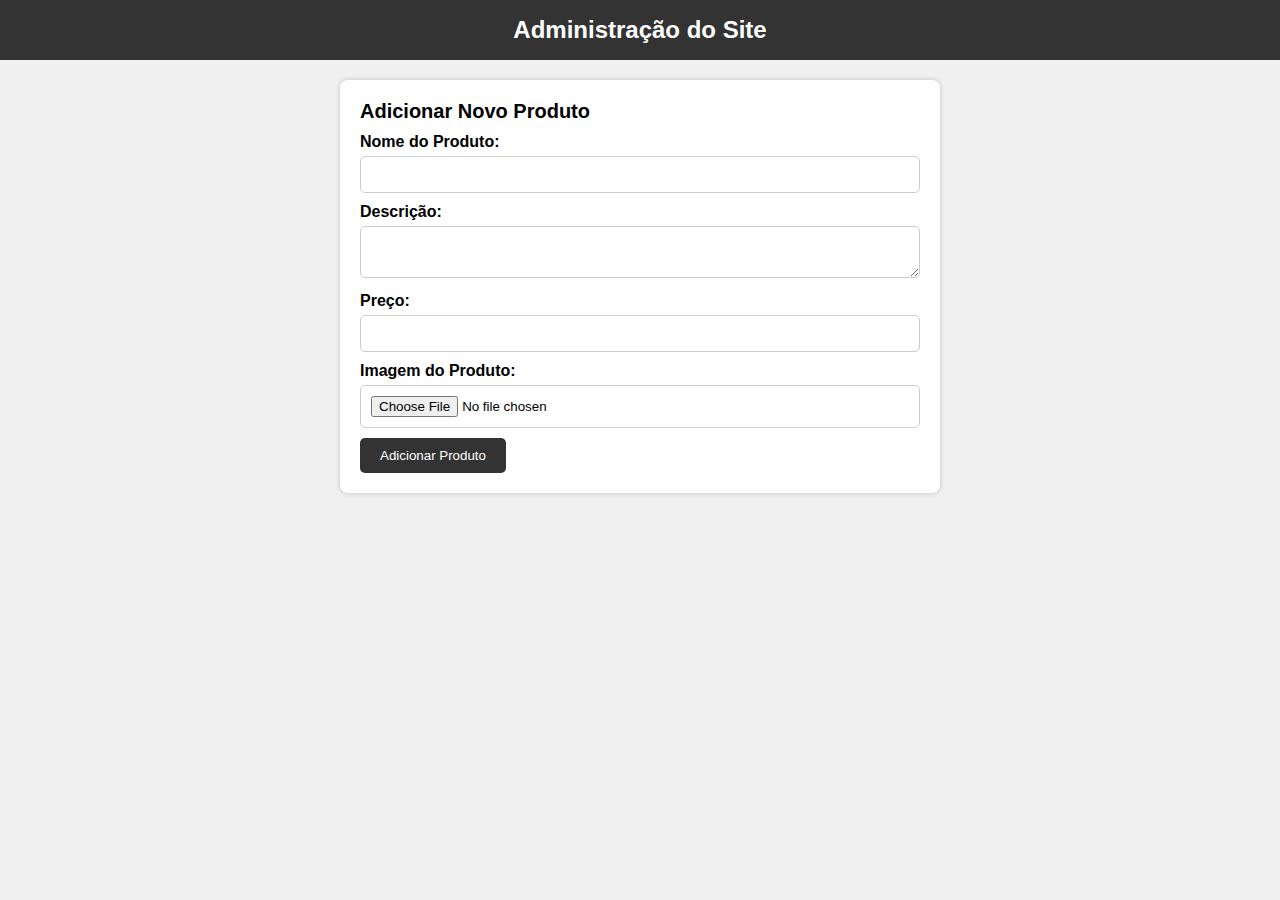
<file: Desktop/Site-Atelie-Cleide-Arts/Admin/admin.html>
<!DOCTYPE html>
<html lang="pt-br">
<head>
    <meta charset="UTF-8">
    <meta http-equiv="X-UA-Compatible" content="IE=edge">
    <meta name="viewport" content="width=device-width, initial-scale=1.0">
    <link rel="stylesheet" href="./assets/style/Admin.css">
    <title>Administração</title>
</head>
<body>
    <header>
        <h1>Administração do Site</h1>
    </header>
    <main>
        <section class="add-product">
            <h2>Adicionar Novo Produto</h2>
            <form id="product-form" action="/admin/add-product" method="POST">
                <label for="product-name">Nome do Produto:</label>
                <input type="text" id="product-name" name="product-name" required>
                
                <label for="product-description">Descrição:</label>
                <textarea id="product-description" name="product-description" required></textarea>
                
                <label for="product-price">Preço:</label>
                <input type="number" id="product-price" name="product-price" step="0.01" required>
                
                <label for="product-image">Imagem do Produto:</label>
                <input type="file" id="product-image" name="product-image" accept=".jpg, .jpeg, .png" required>
    
                <button type="submit">Adicionar Produto</button>
            </form>
        </section>
        
        <section id="edit-product-form" style="display: none;">
            <h2>Editar Produto</h2>
            <form id="edit-form">
                <label for="edit-product-name">Nome do Produto:</label>
                <input type="text" id="edit-product-name" required>

                <label for="edit-product-description">Descrição:</label>
                <textarea id="edit-product-description" required></textarea>

                <label for="edit-product-price">Preço:</label>
                <input type="number" id="edit-product-price" step="0.01" required>

                <label for="edit-product-image">Imagem do Produto (URL):</label>
                <input type="url" id="edit-product-image" required>

                <button type="submit">Salvar</button>
                <button type="button" id="cancel-edit-button">Cancelar</button>
            </form>
        </section>  
        <section id="product-list" class="product-list">
        </section>
    </main>
    <footer>
    </footer>
    <script src="./assets/js/admin.js"></script>
</body>
</html>
</file>
<file: Desktop/Site-Atelie-Cleide-Arts/Admin/assets/style/Admin.css>
* {
    margin: 0;
    padding: 0;
    box-sizing: border-box;
}

body {
    font-family: Arial, sans-serif;
    background-color: #f0f0f0;
}

header {
    background-color: #333;
    color: #fff;
    text-align: center;
    padding: 1rem 0;
}

header h1 {
    font-size: 24px;
}

.add-product {
    background-color: #fff;
    border-radius: 8px;
    box-shadow: 0 0 5px rgba(0, 0, 0, 0.2);
    margin: 20px auto;
    max-width: 600px;
    padding: 20px;
}

.add-product h2 {
    font-size: 20px;
    margin-bottom: 10px;
}

.add-product label {
    display: block;
    font-weight: bold;
    margin-bottom: 5px;
}

.add-product input[type="text"],
.add-product input[type="number"],
.add-product textarea,
.add-product input[type="file"] {
    width: 100%;
    padding: 10px;
    margin-bottom: 10px;
    border: 1px solid #ccc;
    border-radius: 5px;
}

.add-product button {
    background-color: #333;
    color: #fff;
    border: none;
    border-radius: 5px;
    padding: 10px 20px;
    cursor: pointer;
    transition: background-color 0.3s;
}

.add-product button:hover {
    background-color: #555;
}

footer {
 margin: 30px;
}

#product-list {
    display: flex;
    flex-wrap: wrap;
    gap: 20px;
    justify-content: center;
    align-items: flex-start;
    margin-top: 20px;
}

.product-item {
    border: 1px solid #ccc;
    padding: 10px;
    border-radius: 5px;
    width: 300px;
    box-shadow: 0 0 5px rgba(0, 0, 0, 0.2);
}

.product-item img {
    max-width: 100%;
    height: auto;
    border: 1px solid #ddd;
    border-radius: 5px;
}

.product-item .delete-button {
    background-color: #ff6347;
    color: #fff;
    border: none;
    padding: 5px 10px;
    border-radius: 5px;
    cursor: pointer;
    margin-top: 10px;
}

.product-item .delete-button:hover {
    background-color: #d63333;
}
</file>
